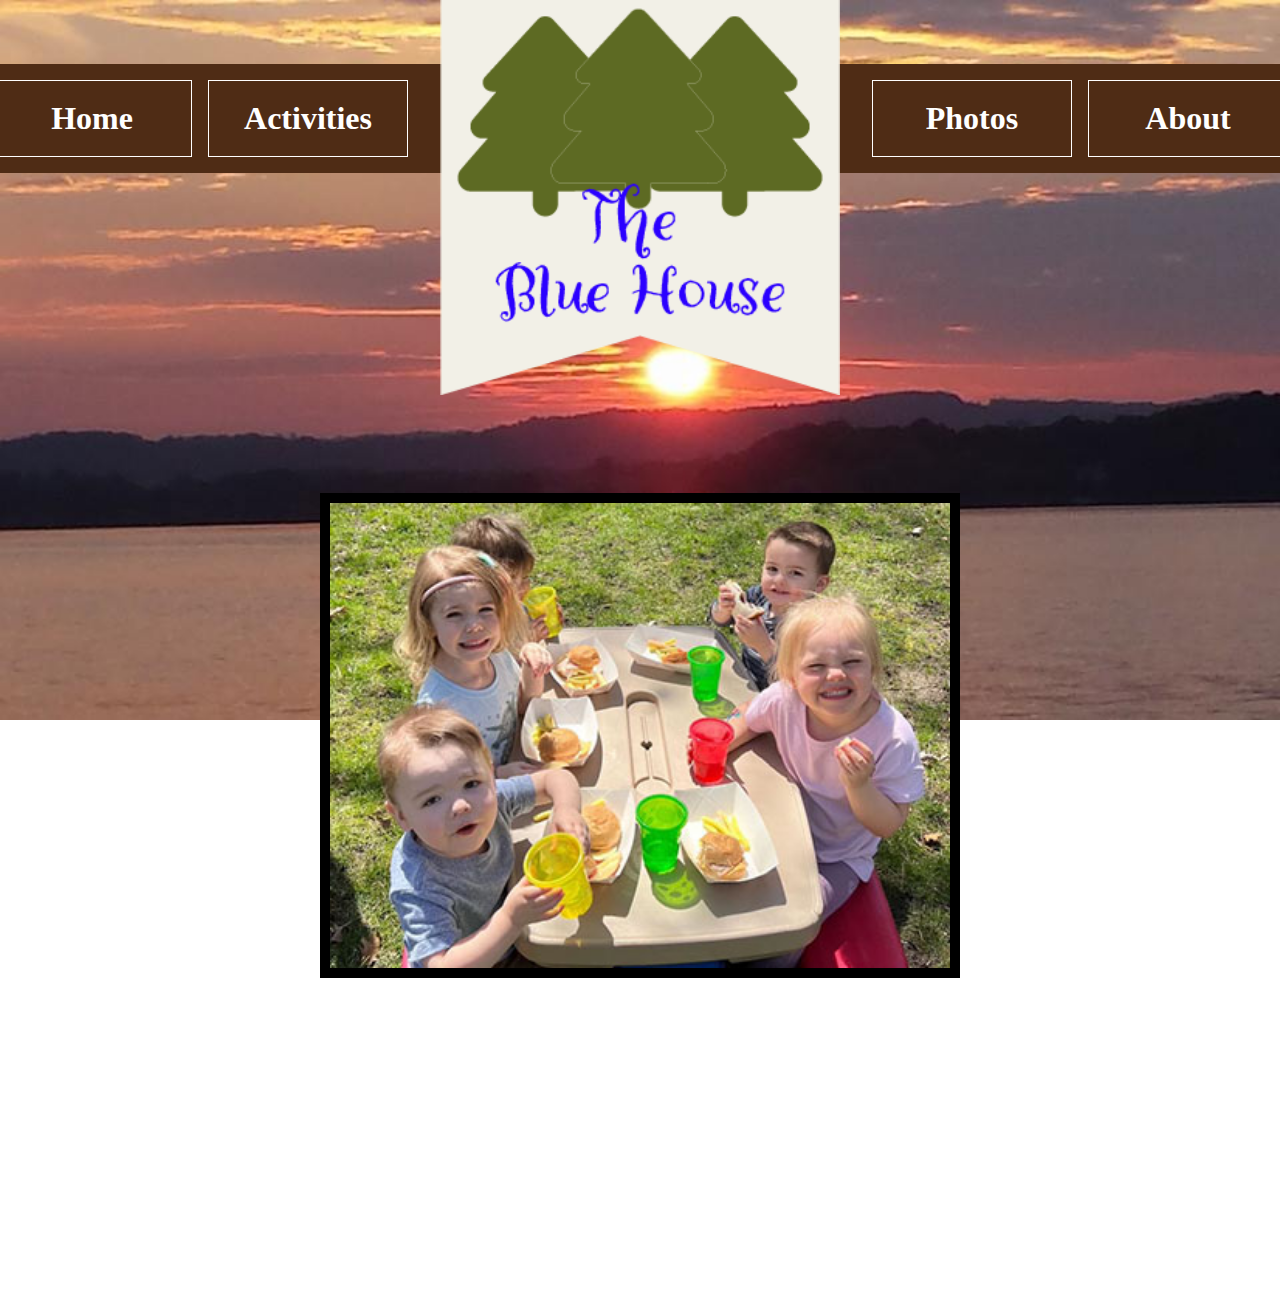
<file: index.html>
<!DOCTYPE html>
<html lang="en">
<head>
    <meta charset="UTF-8">
    <meta http-equiv="X-UA-Compatible" content="IE=edge">
    <meta name="viewport" content="width=, initial-scale=1.0">
    <title>Document</title>

    <link href="https://cdn.jsdelivr.net/npm/bootstrap@5.2.0-beta1/dist/css/bootstrap.min.css" rel="stylesheet" integrity="sha384-0evHe/X+R7YkIZDRvuzKMRqM+OrBnVFBL6DOitfPri4tjfHxaWutUpFmBp4vmVor" crossorigin="anonymous">
    <link rel="stylesheet" href="style.css">
</head>
<body>
    <header>
        <img class="logo" src="images/Logo.png" alt="">
        <nav>
            <ul>
                <li><a href="index.html">Home</a></li>
                <li><a class="space-right" href="">Activities</a></li>
                <li><a a class="space-left" href="photos.html">Photos</a></li>
                <li><a href="">About</a></li>

            </ul>
        </nav>
    </header>
    
    <main>
        <div class="photo">
            <img class="hero" src="images/All-Kids-Picnictable.jpg" alt="">
        </div>
    </main>
    <footer></footer>






</body>
</html>
</file>
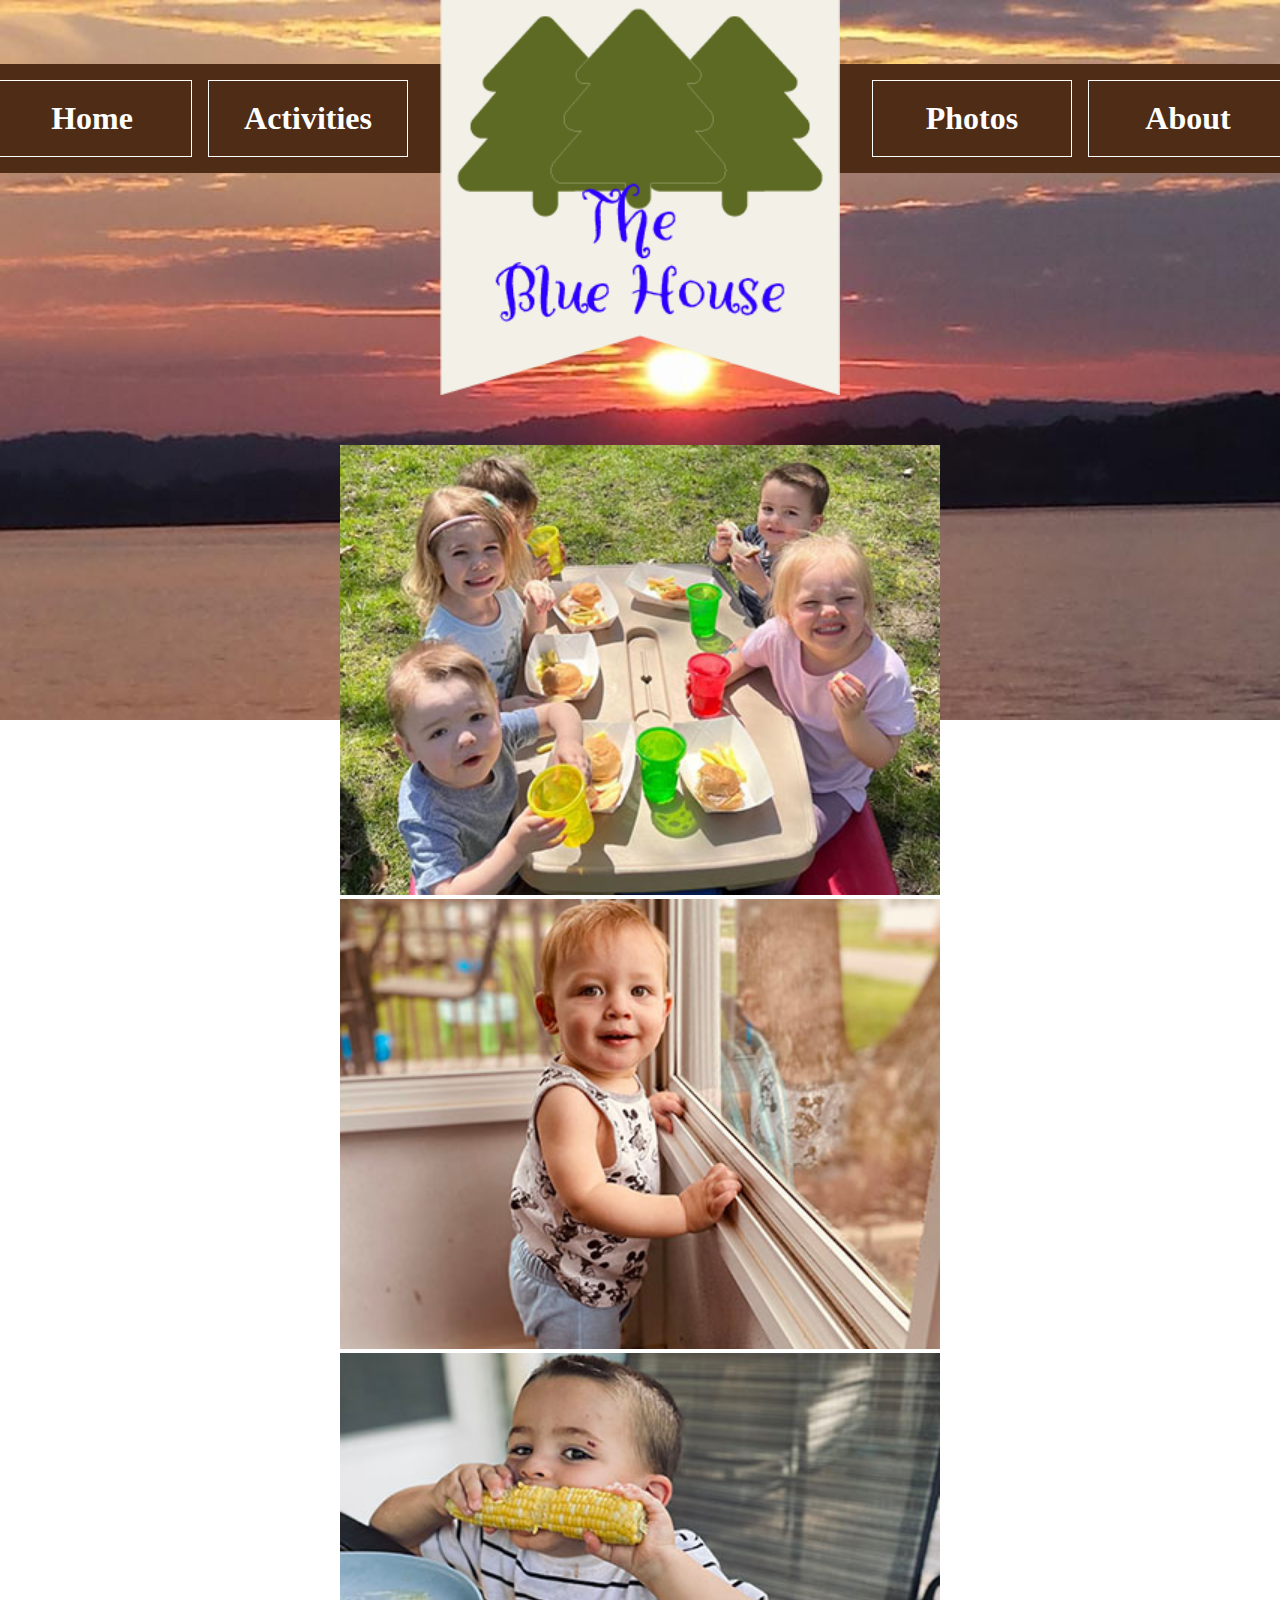
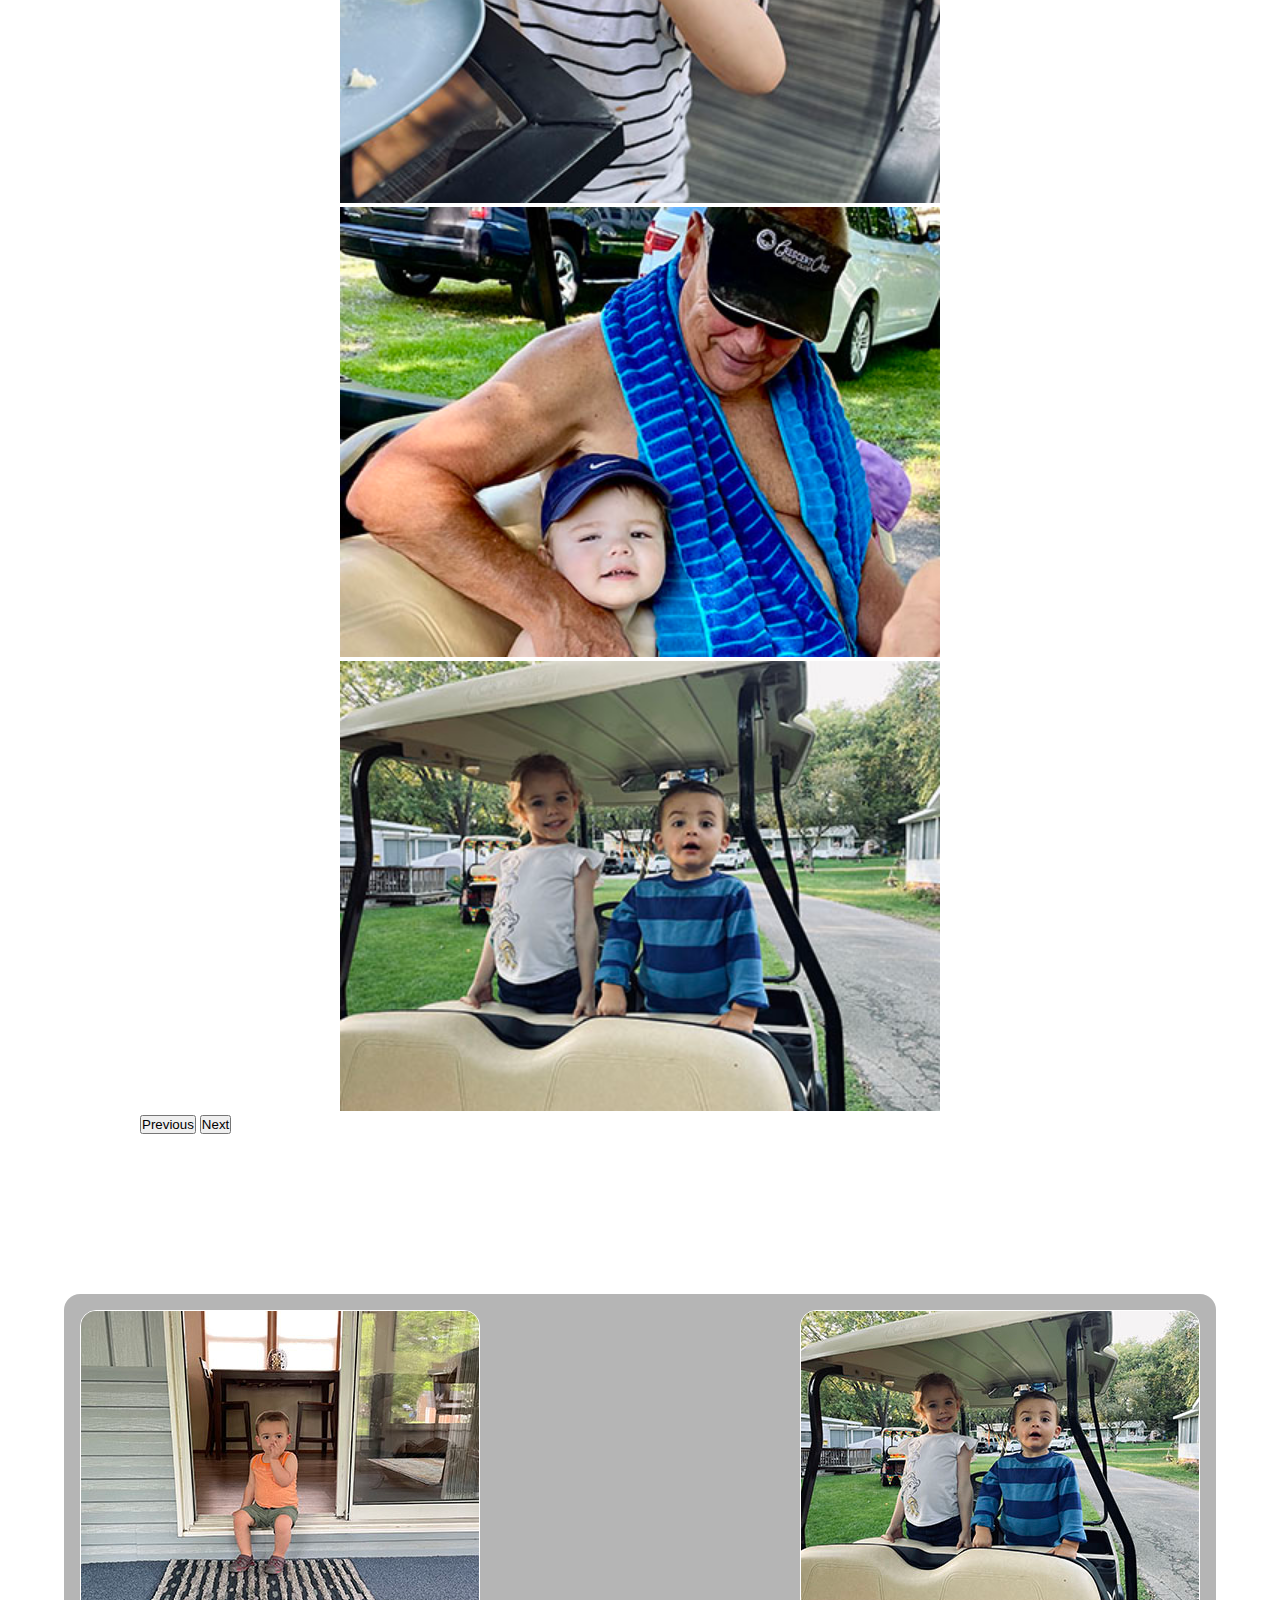
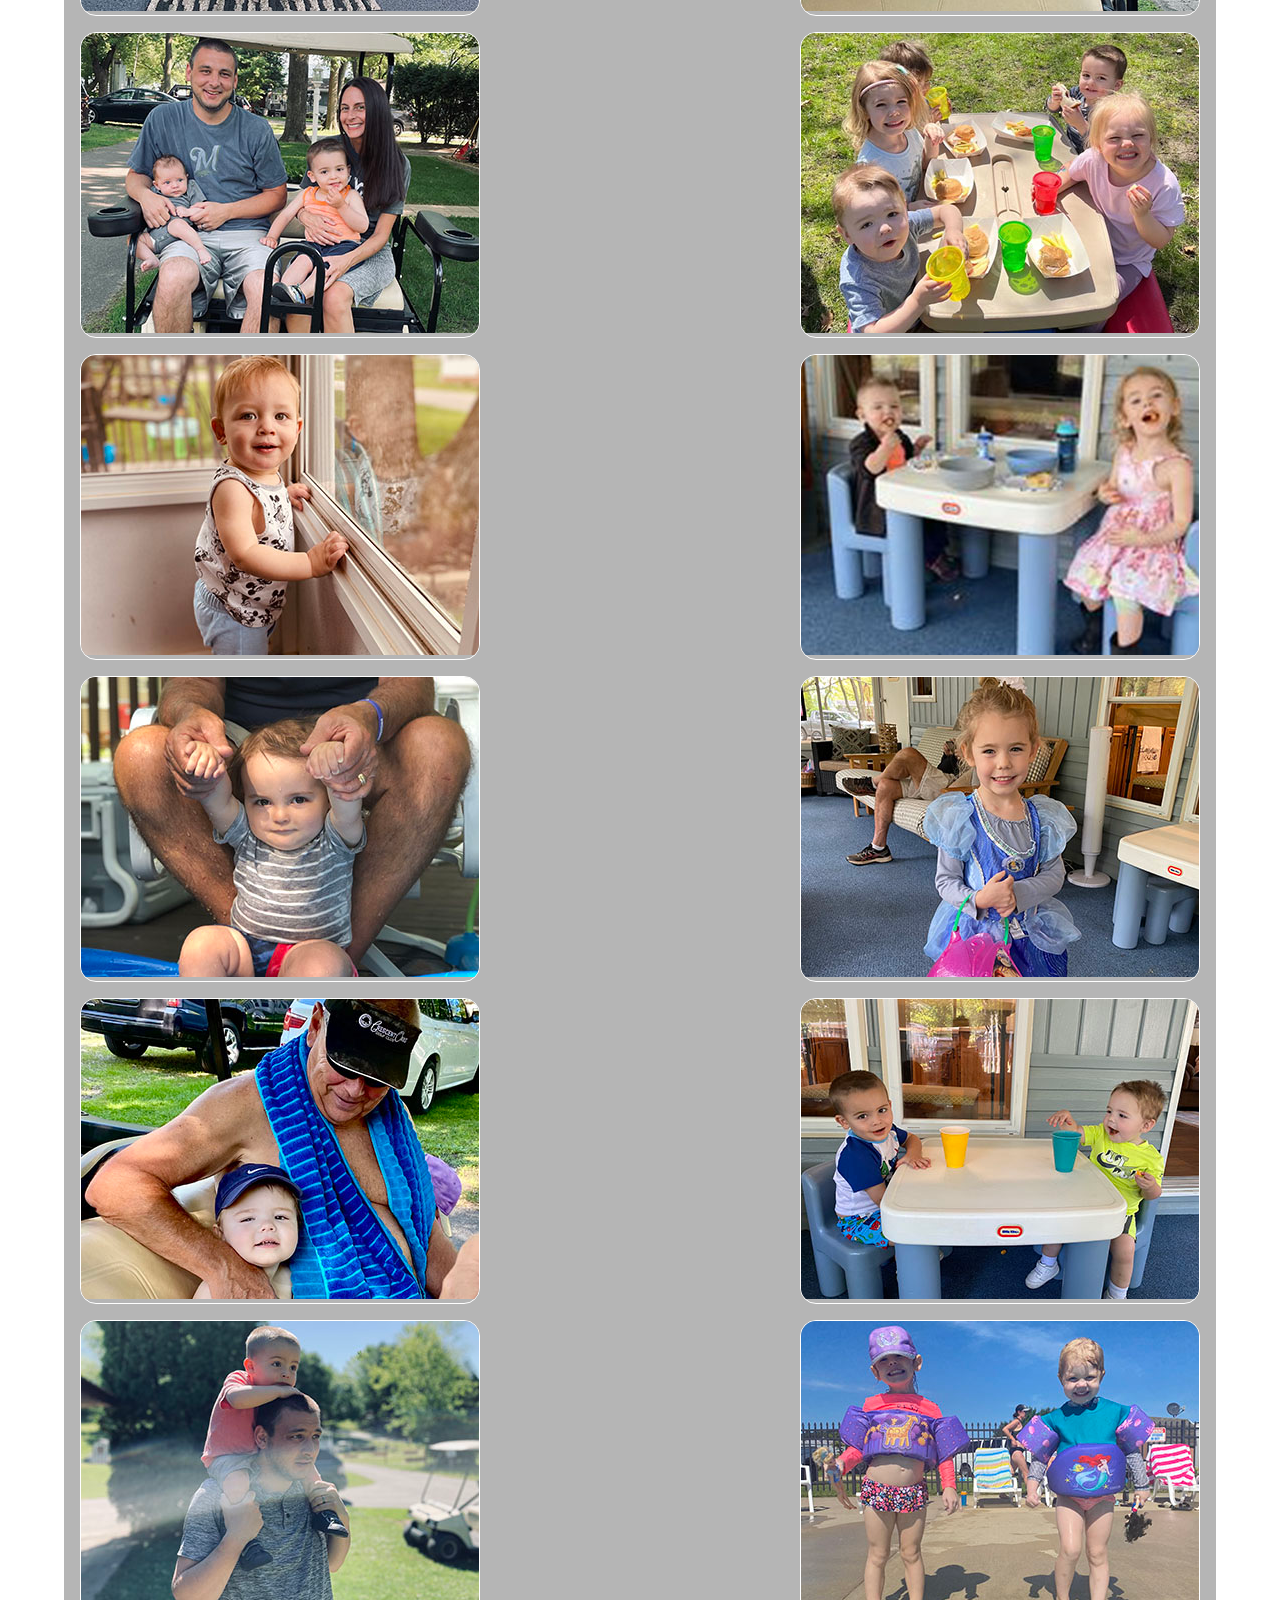
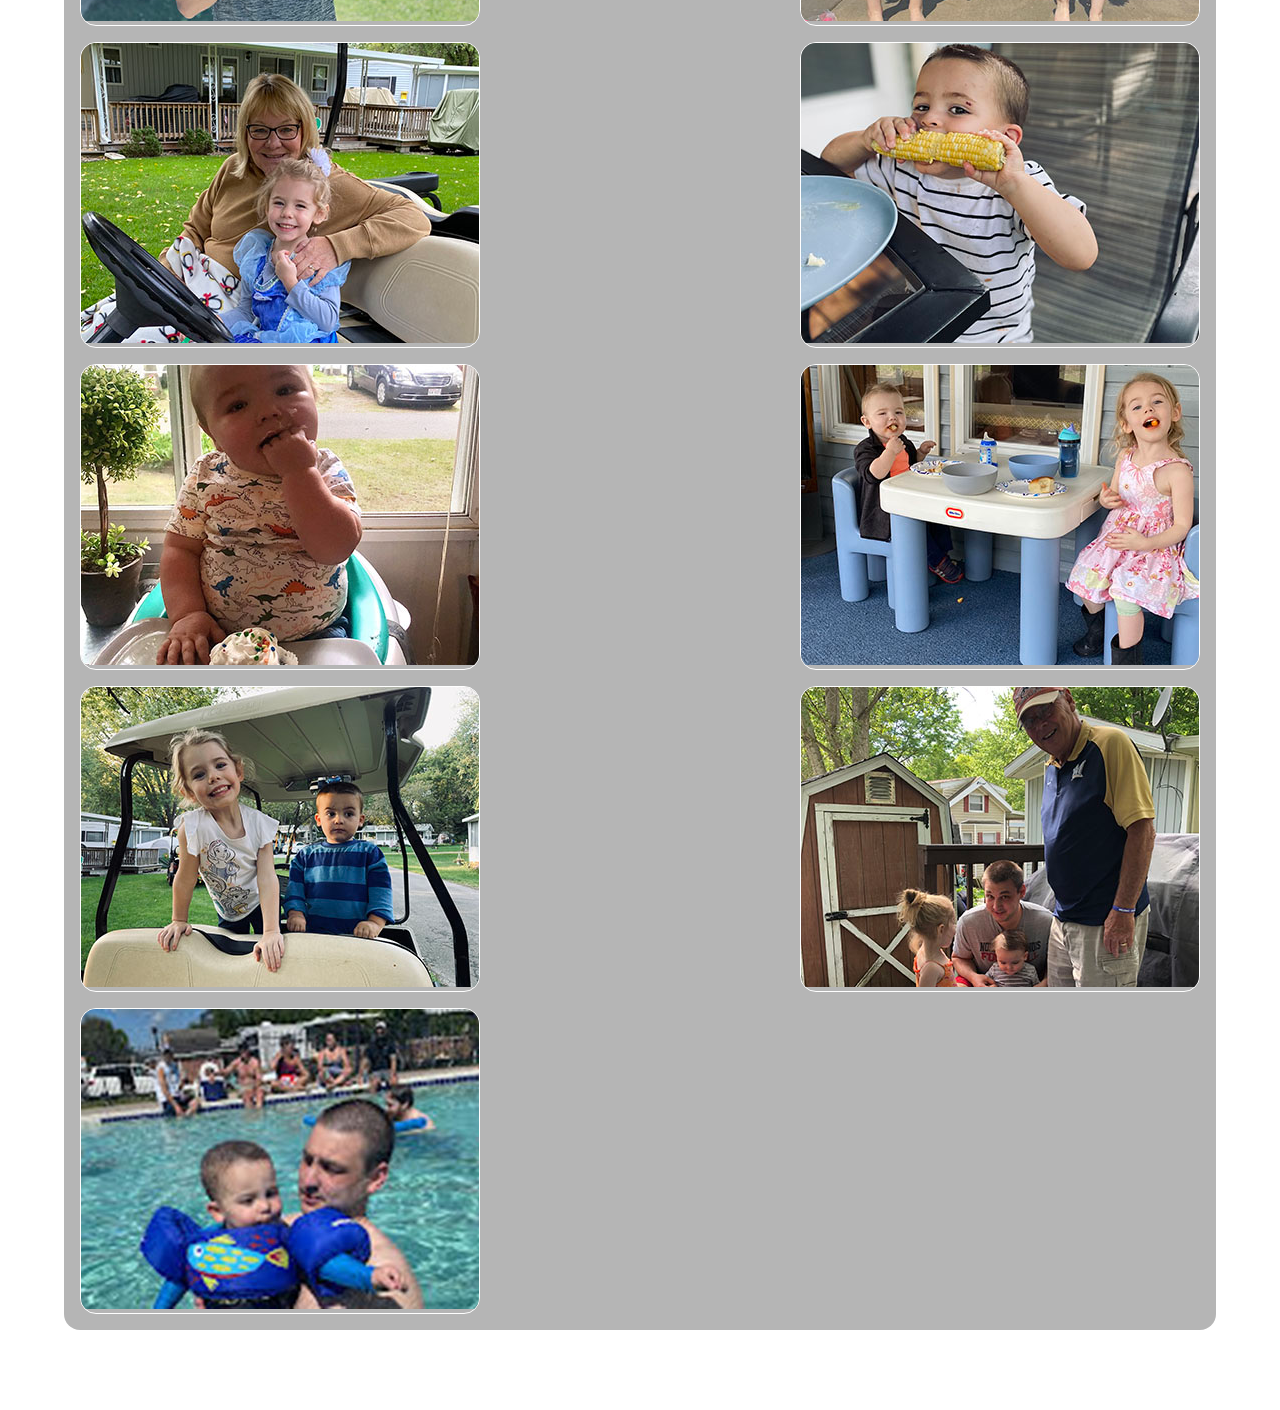
<file: photos.html>
<!DOCTYPE html>
<html lang="en">
<head>
    <meta charset="UTF-8">
    <meta http-equiv="X-UA-Compatible" content="IE=edge">
    <meta name="viewport" content="width=device-width, initial-scale=1.0">
    <title>Document</title>
    <link href="https://cdn.jsdelivr.net/npm/bootstrap@5.2.0-beta1/dist/css/bootstrap.min.css" rel="stylesheet" integrity="sha384-0evHe/X+R7YkIZDRvuzKMRqM+OrBnVFBL6DOitfPri4tjfHxaWutUpFmBp4vmVor" crossorigin="anonymous">

    <link rel="stylesheet" href="style.css">
</head>
<body>
    <header>
        <img class="logo" src="images/Logo.png" alt="">
        <nav>
            <ul>
                <li><a href="index.html">Home</a></li>
                <li><a class="space-right" href="">Activities</a></li>
                <li><a a class="space-left" href="photos.html">Photos</a></li>
                <li><a href="">About</a></li>

            </ul>
        </nav>
    </header>
   
   
   
   
   
    <div id="carouselExampleControls" class="carousel slide" data-bs-ride="carousel">
        <div class="carousel-inner">
          <div class="carousel-item active">
            <img src="images/All-Kids-Picnictable.jpg" class="d-block carousel-img" alt="..."> 
          </div>
          <div class="carousel-item">
            <img src="images/James-Window.jpg" class="d-block  carousel-img" alt="...">
          </div>
          <div class="carousel-item">
            <img src="images/Jack-Corn.jpg" class="d-block  carousel-img" alt="...">
          </div>
          <div class="carousel-item">
            <img src="images/Dad-Lucas-Cart.jpg" class="d-block  carousel-img" alt="...">
          </div>
          <div class="carousel-item">
            <img src="images/Jack-Val-Cart.jpg" class="d-block  carousel-img" alt="...">
          </div>
        </div>
        <button class="carousel-control-prev" type="button" data-bs-target="#carouselExampleControls" data-bs-slide="prev">
          <span class="carousel-control-prev-icon" aria-hidden="true"></span>
          <span class="visually-hidden">Previous</span>
        </button>
        <button class="carousel-control-next" type="button" data-bs-target="#carouselExampleControls" data-bs-slide="next">
          <span class="carousel-control-next-icon" aria-hidden="true"></span>
          <span class="visually-hidden">Next</span>
        </button>
      </div>


      <div class="album">
        <div class="card">
          <img src="images/Jack-Doorway.jpg" alt="">
        </div>
        <div class="card">
          <img src="images/Jack-Val-Cart.jpg" alt="">
        </div>
        <div class="card">
          <img src="images/JJ-Joc-Jack-James-Cart.jpg" alt="">
        </div>
        <div class="card">
          <img src="images/All-Kids-Picnictable.jpg" alt="">
        </div>
        <div class="card">
          <img src="images/James-Window.jpg" alt="">
        </div>
        <div class="card">
          <img src="images/Val-Lucas_Table.jpg" alt="">
        </div>
        <div class="card">
          <img src="images/Jack-Dad.jpg" alt="">
        </div>
        <div class="card">
          <img src="images/Val-Trickortreat.jpg" alt="">
        </div>
        <div class="card">
          <img src="images/Dad-Lucas-Cart.jpg" alt="">
        </div>
        <div class="card">
          <img src="images/Jack-Lucas-Kidtable.jpg" alt="">
        </div>
        <div class="card">
          <img src="images/JJ-Jack.jpg" alt="">
        </div>
        <div class="card">
          <img src="images/Val-Pool.jpg" alt="">
        </div>
        <div class="card">
          <img src="images/Mom-Val-Cart.jpg" alt="">
        </div>
        <div class="card">
          <img src="images/Jack-Corn.jpg" alt="">
        </div>
        <div class="card">
          <img src="images/Lucas-Cupcake.jpg" alt="">
        </div>
        <div class="card">
          <img src="images/Val-Lucas-Kidtable.jpg" alt="">
        </div>
        <div class="card">
          <img src="images/Val-Jack-Cart.jpg" alt="">
        </div>
        <div class="card">
          <img src="images/JJ-Dad-Jack-Val-Kidpool.jpg" alt="">
        </div>
        <div class="card">
          <img src="images/JJ-Jack-Pool.jpg" alt="">
        </div>




      </div>



      <script src="https://cdn.jsdelivr.net/npm/bootstrap@5.2.0-beta1/dist/js/bootstrap.bundle.min.js" integrity="sha384-pprn3073KE6tl6bjs2QrFaJGz5/SUsLqktiwsUTF55Jfv3qYSDhgCecCxMW52nD2" crossorigin="anonymous"></script>

</body>
</html>
</file>
<file: style.css>
* {
    margin: 0;
    padding: 0;
    box-sizing: border-box;
}


body {
    background-image: url(images/Background-Image.jpg);
    background-size: 100%;
    background-repeat: no-repeat;
    background-attachment: fixed;
    background-position: top;
}

.main {
    width: 100%;
}

.logo {
    position: absolute;
    top: 0;
    left: 50%;
    width: 400px;
    margin-left: -200px;
    margin-top: -5px;
    z-index: 999
;
}


ul {
    display: flex;
    justify-content: center;
    align-items: center;
    list-style: none;
    gap: 1em;
    background-color: rgb(79,44,21);
    padding: 1em 0;
    margin-top: 5%;
}

.space-left {
    margin-left: 7em;
}
.space-right {
    margin-right: 7em;
}



ul li a {
    color: white;
    text-decoration: none;
    font-weight: 800;
    position: relative;
    transition: 1s;
    border: 1px solid white;    
    padding: .6em 1em;
    font-size: 2em;
    display: inline-block;
    width: 200px;
    text-align: center;
}




ul li a::after {
    content: '';
    position: absolute;
    top: 0;
    left: 0;
    background-color: #f6c05457;
    height: 100%;
    width: 100%;
    transform: scalex(0);
    transform-origin: left;
    transition: .2s;
}

ul li a:hover::after {
    transform: scalex(1);
    color: black;
}

.photo {
    width: 50%;
    margin: 20em auto;
    z-index: -1;
    text-align: center;
}

.hero{
    border: 10px solid black;
    width: 100%;
}


.carousel {
    width: 1000px;
    margin: 17em auto 10em;
}

.carousel-item {
    text-align: center;
}

.carousel-img {
    width: 600px;
    height: auto;
    margin: 0 auto;
}

.carousel-control-next-icon{
    height: 5em;
    width: 5em;
}

.carousel-control-prev-icon{
    height: 5em;
    width: 5em;
}

.album {
    background-color: rgba(0, 0, 0, 0.292);
    width: 90%;
    margin: 0 auto 5em;
    display: flex;
    flex-wrap: wrap;
    justify-content: space-between;
    gap: 1em;
    border-radius: 1em;
    padding: 1em;
}

.card {
    width: 400px;
    border: 1px solid white;
    border-radius: 1em;
    overflow: hidden;
}


@media (max-width:1250px) {
    
    body {
        background-image: linear-gradient(to bottom, #D0D6B3, #AAAE7F, #4F2C15);
        background-repeat: no-repeat;
    }
    .logo {
        display: none;
    }

    ul {
        flex-direction: column;
        margin: 0;
        padding: .5em 0;
    }

    ul li {
        margin: 0;
        padding: 0;
    }

    ul li a{
        margin: 0;
        padding: 0;
        display: inline-block;
        width:155px;
        text-align: center;
    }

    .space-left {
        margin-left: 0em;
    }
    .space-right {
        margin-right: 0em;
    }
    
    

    .carousel {
        width: 80%;
        margin: 5em auto;
    }
    
    .carousel-item {
        text-align: center;
    }
    
    .carousel-img {
        width: 75%;
        height: auto;
        margin: 0 auto;
    }
    
    .photo{
        margin: 3em 1em;
        width: auto;
    }

    .album {
        justify-content: center;
    }
}
</file>
